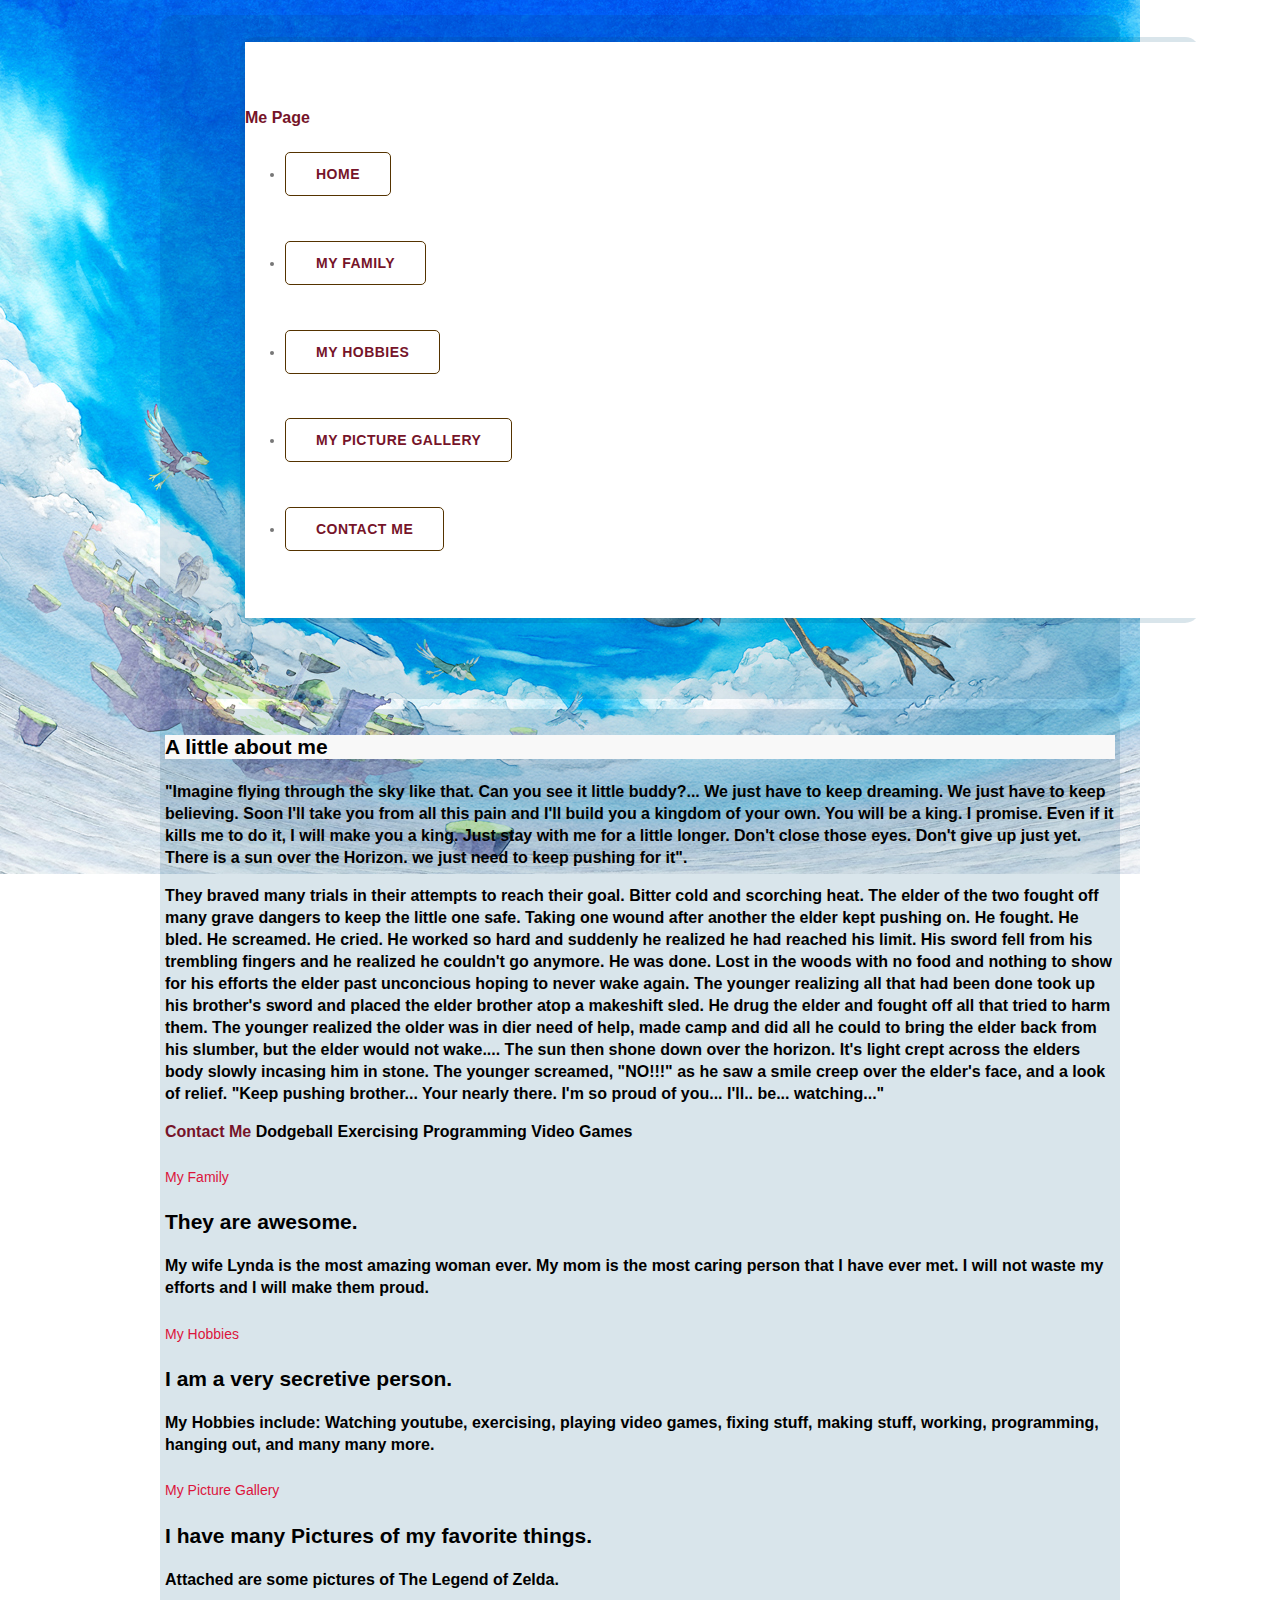
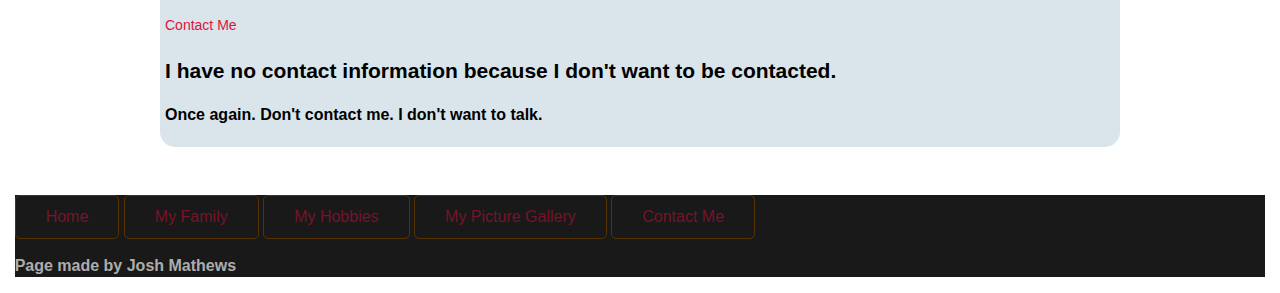
<file: index.html>
<!DOCTYPE HTML>
<html>
	<head>
		<meta charset="utf-8">
		<title>My First HTML Page</title>
		<link href="stylesheet.css" rel="stylesheet" type="text/css"</link>
		<link rel="stylesheet" href="http://fonts.googleapis.com/css?family=Lato:100,300,400">
	</head>
    <body>
		<header class="home container">
			<link rel="stylesheet" href="stylesheet.css"></link>
			<div class="container">
				 <div class="row">
					<a class="brand pull-left" href="index.html">Me Page</a>
					<ul class="list-inline list-untyled pull-right">
<!--						<h1><a href="index.html">Me Page</a></h1>-->
						<nav class="primary-nav">
							<li><a href="index.html" class="btn btn-alt">Home</a></li>
							<li><a href="family.html" class="btn btn-alt">My Family</a></li>
							<li><a href="hobbies.html" class="btn btn-alt">My Hobbies</a></li>
							<li><a href="pictures.html" class="btn btn-alt">My Picture Gallery</a></li>
							<li><a href="contact.html" class="btn btn-alt">Contact Me</a></li>
							</nav>
					 </ul>
				</div>
			</div>
        </header>
        
		<section>
			<div class="container">
            <header class="subheader">
				<h3>A little about me</h3>
			</header>
			
			<section>
                <p> "Imagine flying through the sky like that. Can you see it little buddy?... We just have
					to keep dreaming. We just have to keep believing. Soon I'll take you from all this pain
					and I'll build you a kingdom of your own. You will be a king. I promise. Even if it
					kills me to do it, I will make you a king. Just stay with me for a little longer. Don't
					close those eyes. Don't give up just yet. There is a sun over the Horizon. we just need
					to keep pushing for it".</p>
                
				<p>	They braved many trials in their attempts to reach their goal. Bitter cold and scorching heat.
					The elder of the two fought off many grave dangers to keep the little one safe. Taking one
					wound after another the elder kept pushing on. He fought. He bled. He screamed. He cried.
					He worked so hard and suddenly he realized he had reached his limit. His sword fell from
					his trembling fingers and he realized he couldn't go anymore. He was done. Lost in the woods
					with no food and nothing to show for his efforts the elder past unconcious hoping to never
					wake again. The younger realizing all that had been done took up his brother's sword and
					placed the elder brother atop a makeshift sled. He drug the elder and fought off all that tried
					to harm them. The younger realized the older was in dier need of help, made camp and did all
					he could to bring the elder back from his slumber, but the elder would not wake.... The sun
					then shone down over the horizon. It's light crept across the elders body slowly incasing him
					in stone. The younger screamed, "NO!!!" as he saw a smile creep over the elder's face, and a look of relief.
					"Keep pushing brother... Your nearly there. I'm so proud of you... I'll.. be... watching..."</p>
				<a href="contact.html">Contact Me</a>
				
				<o1>
					<l1>Dodgeball</l1>
					<l1>Exercising</l1>
					<l1>Programming</l1>
					<l1>Video Games</l1>
				</o1>
				
				<section>
					<a href="family.html">
						<h5>My Family</h5>
						<h3>They are awesome.</h3>
					</a>
					
					<p>My wife Lynda is the most amazing woman ever. My mom is the most caring person
					that I have ever met. I will not waste my efforts and I will make them proud.</p>
				</section>
				
				<section>
					<a href="hobbies.html">
						<h5>My Hobbies</h5>
						<h3>I am a very secretive person.</h3>
					</a>
					
					<p>My Hobbies include: Watching youtube, exercising, playing video games, fixing stuff, making stuff, working, programming, hanging out, and many many more.</p>
				</section>
				
				<section>
					<a href="pictures.html">
						<h5>My Picture Gallery</h5>
						<h3>I have many Pictures of my favorite things.</h3>
					</a>
					
					<p>Attached are some pictures of The Legend of Zelda.</p>
				</section>
				
				<section>
					<a href="contact.html">
						<h5>Contact Me</h5>
						<h3>I have no contact information because I don't want to be contacted.</h3>
					</a>
					
					<p>Once again. Don't contact me. I don't want to talk.</p>
				</section>
				</div>
			</section>
		
        	<footer>
				<nav>
					<a href="index.html" class="btn btn-alt">Home</a>
					<a href="family.html" class="btn btn-alt">My Family</a>
					<a href="hobbies.html" class="btn btn-alt">My Hobbies</a>
					<a href="pictures.html" class="btn btn-alt">My Picture Gallery</a>
					<a href="contact.html" class="btn btn-alt">Contact Me</a>
				</nav>
            	
				<p>Page made by Josh Mathews</p>
        	</footer>
	</body>
</html>
</file>
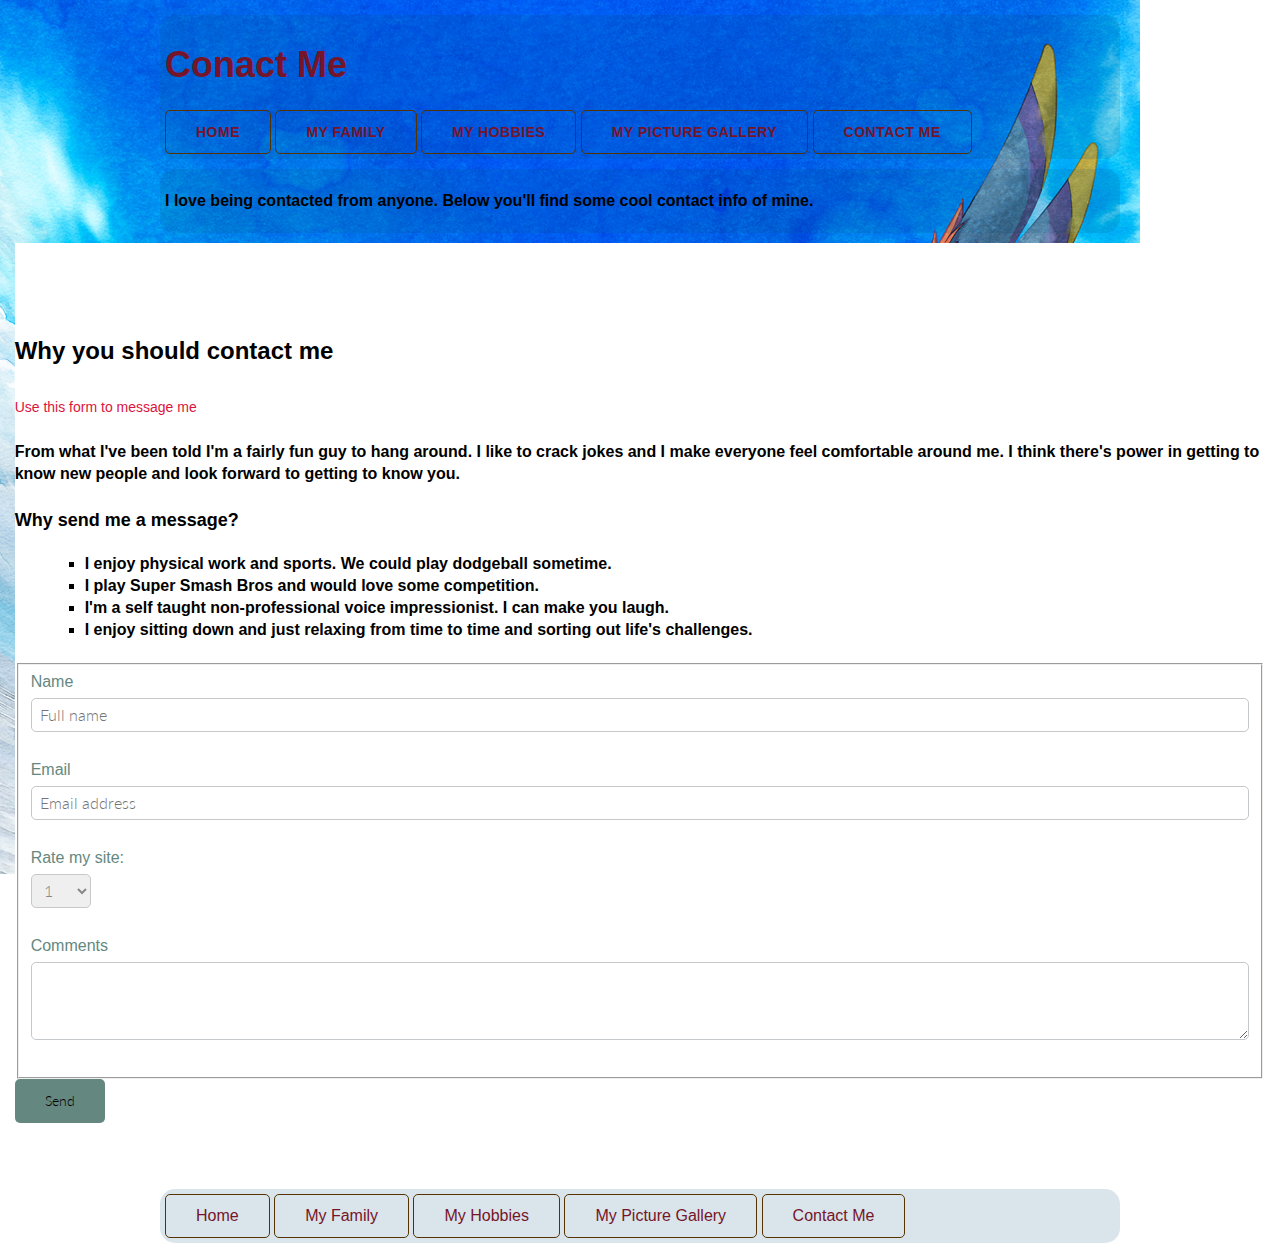
<file: contact.html>
<!doctype html>
<html>
	<head>
		<meta charset="utf-8">
		<title>Contact Me</title>
		<link href="stylesheet.css" rel="stylesheet" type="text/css"</link>
		<link rel="stylesheet" href="http://fonts.googleapis.com/css?family=Lato:100,300,400">
	</head>

	<body>
		<header class="container">
			<h1><a href="contact.html">Conact Me</a></h1>
			<nav class="primary-nav">
				<a href="index.html" class="btn btn-alt">Home</a>
				<a href="family.html" class="btn btn-alt">My Family</a>
				<a href="hobbies.html" class="btn btn-alt">My Hobbies</a>
				<a href="pictures.html" class="btn btn-alt">My Picture Gallery</a>
				<a href="contact.html" class="btn btn-alt">Contact Me</a>
			</nav>
		</header>
		
		<section class="container">
			<p>I love being contacted from anyone. Below you'll find some cool contact info of mine.</p>
		</section>
		
		<section class="row">
			<div>
				<section class="col-2-3">
					<h2>Why you should contact me</h2>
					<h5>Use this form to message me</h5>
					
					<p>From what I've been told I'm a fairly fun guy to hang around. I like to crack jokes
					and I make everyone feel comfortable around me. I think there's power in getting to know
					new people and look forward to getting to know you.</p>
					
					<h4>Why send me a message?</h4>
					
					<ul class="why-contact">
						<li>I enjoy physical work and sports. We could play dodgeball sometime.</li>
						<li>I play Super Smash Bros and would love some competition.</li>
						<li>I'm a self taught non-professional voice impressionist. I can make you laugh.</li>
						<li>I enjoy sitting down and just relaxing from time to time and sorting out
						life's challenges.</li>
					</ul>
				</section>
				<form class="col-1-3" action="#" method="post">
					<fieldset class="form-group">
						<label>
							Name
							<input type="text" name="name" placeholder="Full name" required>
						</label>
						
						<label>
							Email
							<input type="email" name="email" placeholder="Email address" required>
						</label>
						
						<label>
							Rate my site:
							<select name="rating" required>
								<option value="1" selected>1</option>
								<option value="2">2</option>
								<option value="3">3</option>
								<option value="4">4</option>
								<option value="5">5</option>
							</select>
						</label>
						
						<label>
							Comments
							<textarea name="comments"></textarea>
						</label>
						
					</fieldset>
					
					<input class="btn btn-default" type="submit" name="submit" value="Send">
					
				</form>
			</div>
		</section>
		
		<footer class="container">
			<nav>
				<a href="index.html" class="btn btn-alt">Home</a>
				<a href="family.html" class="btn btn-alt">My Family</a>
				<a href="hobbies.html" class="btn btn-alt">My Hobbies</a>
				<a href="pictures.html" class="btn btn-alt">My Picture Gallery</a>
				<a href="contact.html" class="btn btn-alt">Contact Me</a>
			</nav>
		</footer>
	</body>
</html>
</file>
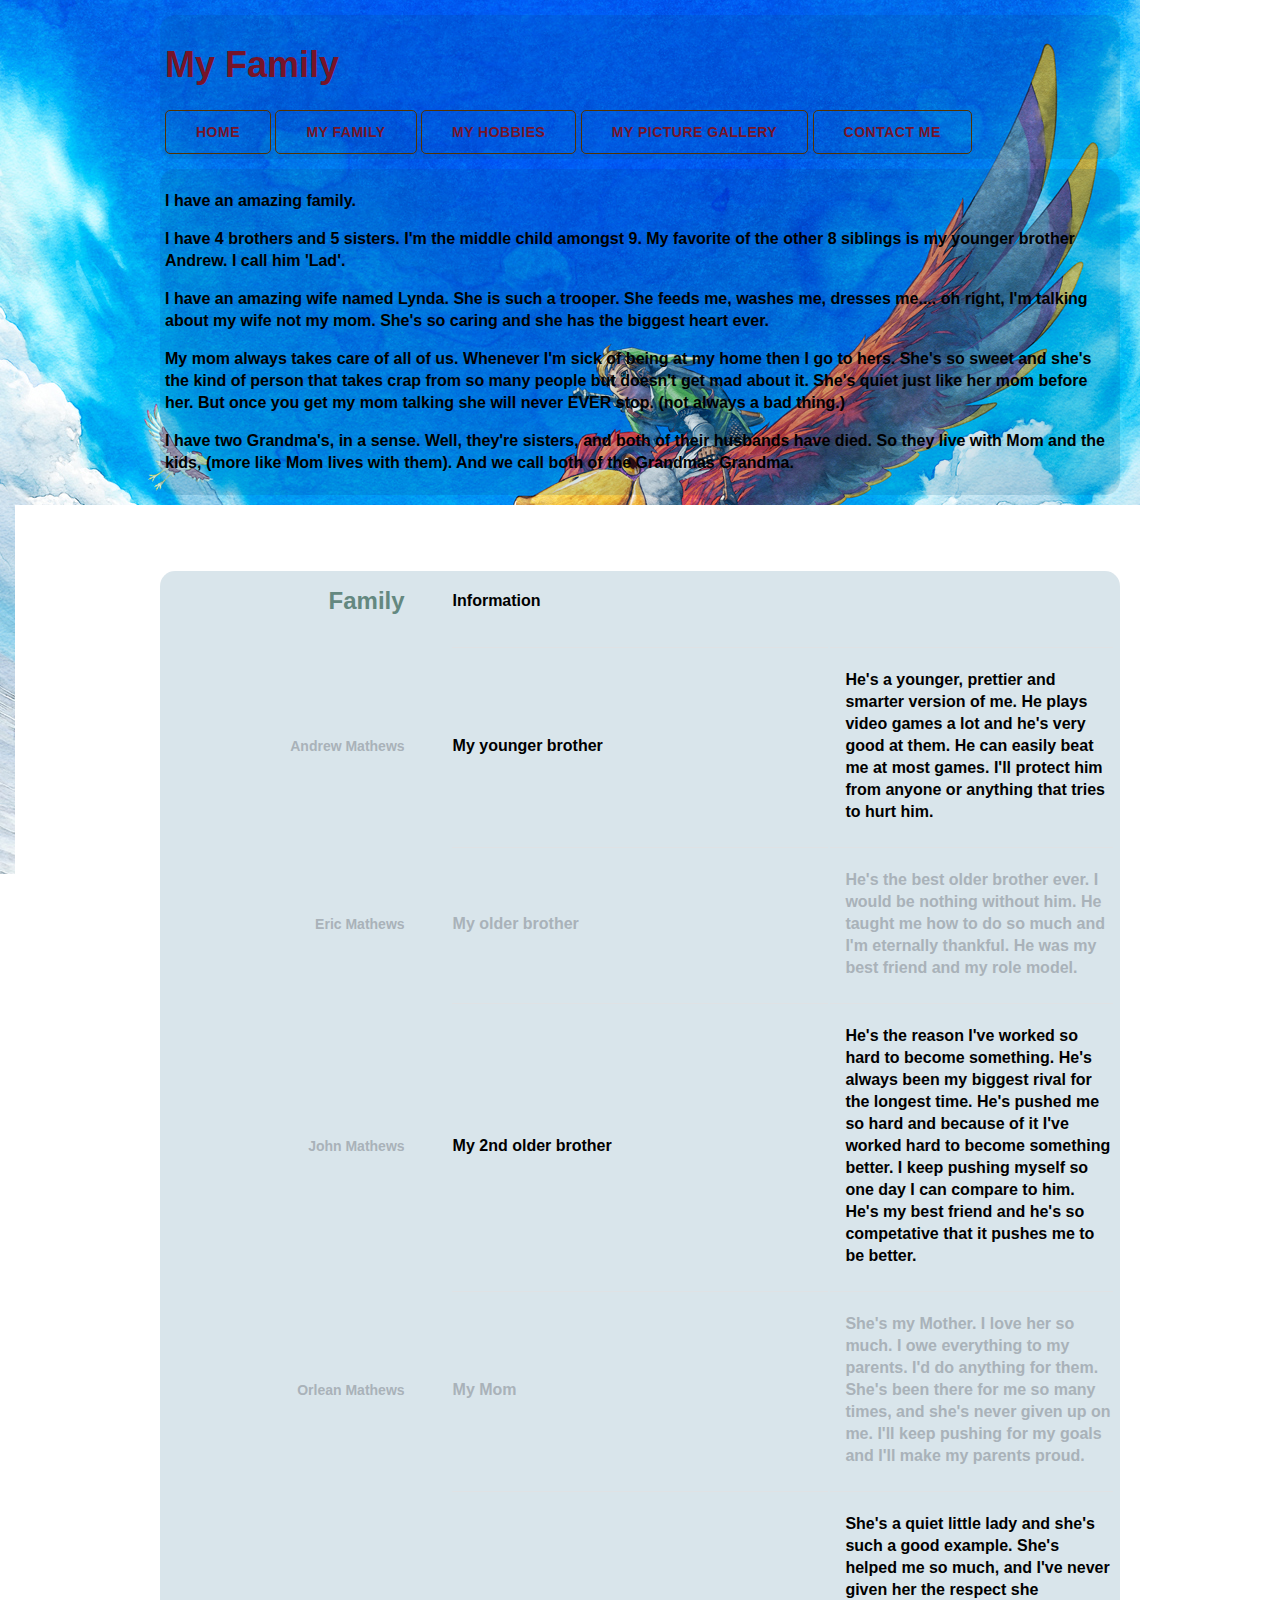
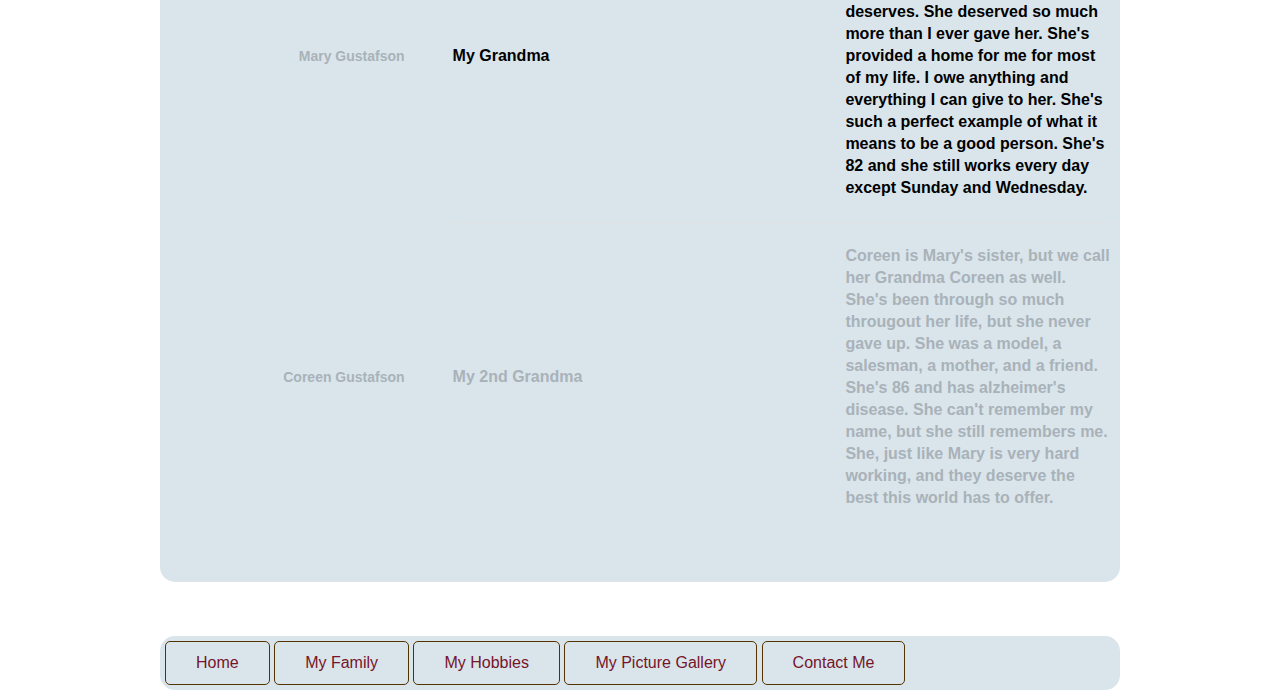
<file: family.html>
<!doctype html>
<html>
	<head>
		<meta charset="utf-8">
		<title>Family Page</title>
		<link href="stylesheet.css" rel="stylesheet" type="text/css"</link>
		<link rel="stylesheet" href="http://fonts.googleapis.com/css?family=Lato:100,300,400">
	</head>
	
	<body>
		<header class="container">
			<h1><a href="family.html">My Family</a></h1>
		<nav class="primary-nav">
			<a href="index.html" class="btn btn-alt">Home</a>
			<a href="family.html" class="btn btn-alt">My Family</a>
			<a href="hobbies.html" class="btn btn-alt">My Hobbies</a>
			<a href="pictures.html" class="btn btn-alt">My Picture Gallery</a>
			<a href="contact.html" class="btn btn-alt">Contact Me</a>
		</nav>
		</header>
		
		<section class="container">
			<p>I have an amazing family.</p>
			
			<p>I have 4 brothers and 5 sisters. I'm the middle child amongst 9. My favorite of the other 8 siblings is my younger brother Andrew. I call him 'Lad'.</p>
			
			<p>I have an amazing wife named Lynda. She is such a trooper. She feeds me, washes me, dresses me.... oh right, I'm talking about my wife not my mom. She's so caring and she has the biggest heart ever.</p>
			
			<p>My mom always takes care of all of us. Whenever I'm sick of being at my home then I go to hers. She's so sweet and she's the kind of person that takes crap from so many people but doesn't get mad about it. She's quiet just like her mom before her. But once you get my mom talking she will never EVER stop. (not always a bad thing.)</p>
			
			<p>I have two Grandma's, in a sense. Well, they're sisters, and both of their husbands have died. So they live with Mom and the kids, (more like Mom lives with them). And we call both of the Grandmas Grandma.</p>
		</section>
		
		<section class="row">
			<div class="container">
				<table>
					<thead>
						<tr>
							<th scope="row">
								Family
							</th>
							
							<td colspan="2">
								Information
							</td>
						</tr>
					</thead>
					
					<tbody>
						<tr>
							<th sope="row">
								Andrew Mathews
							</th>
							
							<td>
								My younger brother
							</td>
							
							<td>
								He's a younger, prettier and smarter version of me. He plays video games a lot and he's very good at them. He can easily beat me at most games. I'll protect him from anyone or anything that tries to hurt him.
							</td>
						</tr>
						
						<tr>
							<th sope="row">
								Eric Mathews
							</th>
							
							<td>
								My older brother
							</td>
							
							<td>
								He's the best older brother ever. I would be nothing without him. He taught me how to do so
								much and I'm eternally thankful. He was my best friend and my role model.
							</td>
						</tr>
						
						<tr>
							<th sope="row">
								John Mathews
							</th>
							
							<td>
								My 2nd older brother
							</td>
							
							<td>
								He's the reason I've worked so hard to become something. He's always been my biggest
								rival for the longest time. He's pushed me so hard and because of it I've worked hard
								to become something better. I keep pushing myself so one day I can compare to him. He's
								my best friend and he's so competative that it pushes me to be better.
							</td>
						</tr>
						
						<tr>
							<th sope="row">
								Orlean Mathews
							</th>
							
							<td>
								My Mom
							</td>
							
							<td>
								She's my Mother. I love her so much. I owe everything to my parents. I'd do anything for them. She's been there for me so many times, and she's never given up on me. I'll keep pushing for my goals and I'll make my parents proud.
							</td>
						</tr>
						
						<tr>
							<th sope="row">
								Mary Gustafson
							</th>
							
							<td>
								My Grandma
							</td>
							
							<td>
								She's a quiet little lady and she's such a good example. She's helped me so much, and I've never given her the respect she deserves. She deserved so much more than I ever gave her. She's provided a home for me for most of my life. I owe anything and everything I can give to her. She's such a perfect example of what it means to be a good person. She's 82 and she still works every day except Sunday and Wednesday.
							</td>
						</tr>
						
						<tr>
							<th sope="row">
								Coreen Gustafson
							</th>
							
							<td>
								My 2nd Grandma
							</td>
							
							<td>
								Coreen is Mary's sister, but we call her Grandma Coreen as well. She's been through so much
								througout her life, but she never gave up. She was a model, a salesman, a mother, and a friend. She's 86 and has alzheimer's disease. She can't remember my name, but she still remembers me. She, just like Mary is very hard working, and they deserve the best this world
								has to offer.
							</td>
						</tr>
					</tbody>
				</table>
			</div>
		</section>
		
		<footer class="container">
			<nav>
				<a href="index.html" class="btn btn-alt">Home</a>
				<a href="family.html" class="btn btn-alt">My Family</a>
				<a href="hobbies.html" class="btn btn-alt">My Hobbies</a>
				<a href="pictures.html" class="btn btn-alt">My Picture Gallery</a>
				<a href="contact.html" class="btn btn-alt">Contact Me</a>
			</nav>
		</footer>
	</body>
</html>
</file>
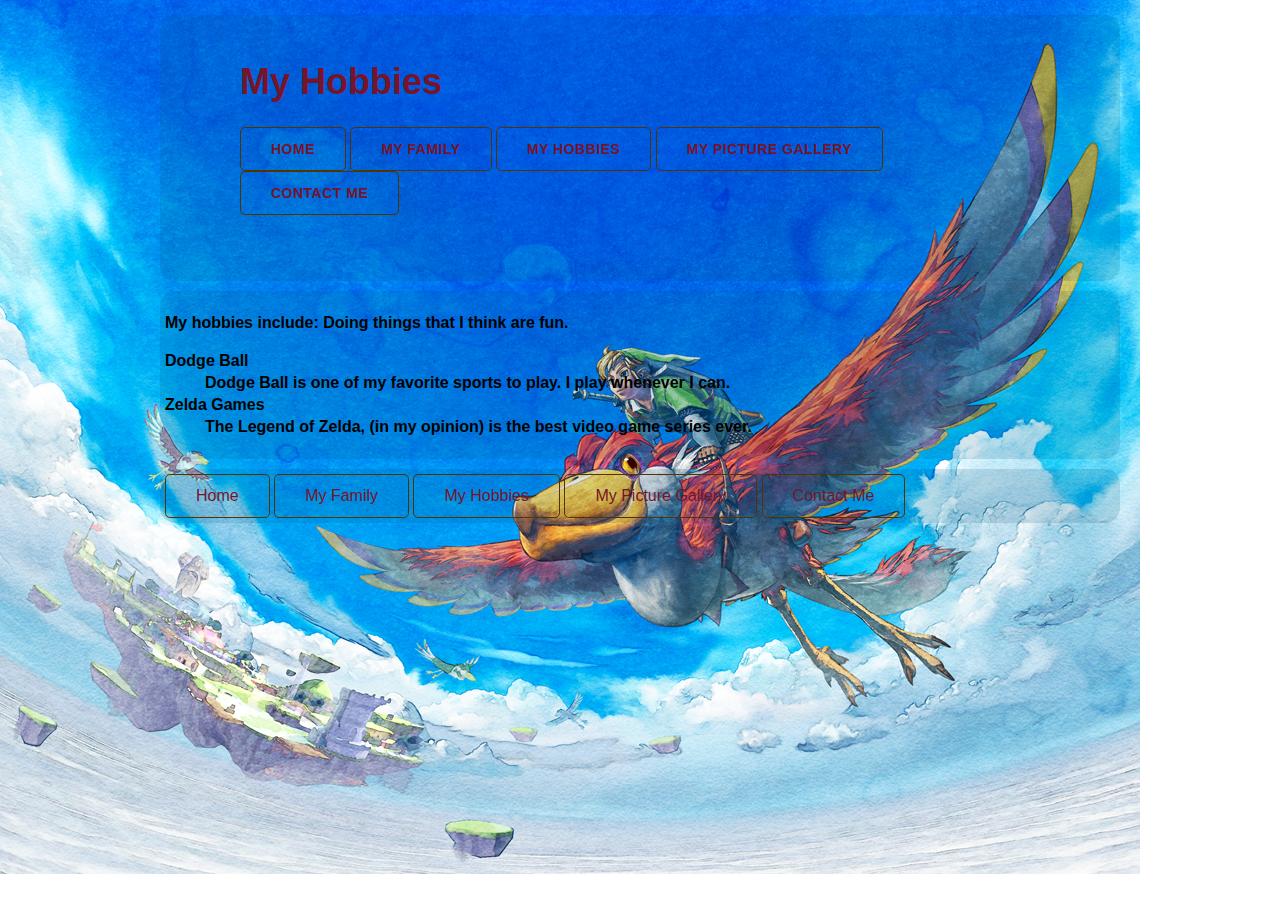
<file: hobbies.html>
<!doctype html>
<html>
	<head>
		<meta charset="utf-8">
		<title>My Hobbies</title>
		<link href="stylesheet.css" rel="stylesheet" type="text/css"</link>
		<link rel="stylesheet" href="http://fonts.googleapis.com/css?family=Lato:100,300,400">
	</head>
	
	<body>
		<header class="home container">
			<h1><a href="hobbies.html">My Hobbies</a></h1>
			<nav class="primary-nav">
				<a href="index.html" class="btn btn-alt">Home</a>
				<a href="family.html" class="btn btn-alt">My Family</a>
				<a href="hobbies.html" class="btn btn-alt">My Hobbies</a>
				<a href="pictures.html" class="btn btn-alt">My Picture Gallery</a>
				<a href="contact.html" class="btn btn-alt">Contact Me</a>
			</nav>
		</header>
		
		<section class="container">
			<p>My hobbies include: Doing things that I think are fun.</p>
			<dl>
				<dt>Dodge Ball</dt>
				<dd>Dodge Ball is one of my favorite sports to play. I play whenever I can.</dd>
				<dt>Zelda Games</dt>
				<dd>The Legend of Zelda, (in my opinion) is the best video game series ever.</dd>
			</dl>
		</section>
		
		<footer class="container">
			<nav>
				<a href="index.html" class="btn btn-alt">Home</a>
				<a href="family.html" class="btn btn-alt">My Family</a>
				<a href="hobbies.html" class="btn btn-alt">My Hobbies</a>
				<a href="pictures.html" class="btn btn-alt">My Picture Gallery</a>
				<a href="contact.html" class="btn btn-alt">Contact Me</a>
			</nav>
		</footer>
	</body>
</html>
</file>
<file: stylesheet.css>
@charset "UTF-8";
/* CSS Document */

body {
	font-size: 10pt;
	font-family: Verdana, Geneva, Arial, Helvetica, sans-serif;
	color: black;
	line-height: 14pt;
	padding-left: 5pt;
	padding-right: 5pt;
	padding-top: 5pt;
	background-color: hsla(200, 100%, 80%, 0.5)
}

h1 {
	font: 14pt Verdana, Geneva, Arial, Helvetica, sans-serif;
	font-weight: bold;
	line-height: 20pt;

}

header {
	font-size: 12pt;
	font-weight: bold;
	color: #003827;
}

header {
	background-color: #F8F8F8;
}

header ul{
	margin: 0;
}

header a,
header li {
	padding: 1.4rem 0;
	color: #777;
	font-weight: bold;
}

.subheader{
	font:12pt Arial;
	color: #328C73;
}

.primary-nav {
	font-size: 14px;
	font-weight: 400;
	letter-spacing: .5px;
	text-transform: uppercase;
}

<header>
	<h1><a href="index.html">Me Page</a></h1>
	<nav class = "primary-nav subheader">
		<a href="index.html" >Home</a>
		<a href="family.html" >My Family</a>
		<a href="hobbies.html" >My Hobbies</a>
		<a href="pictures.html" >My Picture Gallery</a>
		<a href="contact.html" >Contact Me</a>
	</nav>
</header>

img {
	width: 460px;
	border:solid;
	border-width:5px;
	padding:10px;
	border-radius:15px; 
	float: right;
	border-color:#553300;
}

a {
	text-decoration: none;
}

a:link, a:visited {
	color: #761429;
}

a:hover, a:active {
	color: #761429;
}

/*
=================================
Grid
=================================
*/

*,
*:before,
*:after {
	-webkit-box-sizing: border-box;
	-moz-box-sizing: border-box;
	box-sizing: border-box;
}
.container {
	margin: 0 auto;
	padding-left: 30px;
	padding-right: 30px;
	width: 960px;
	background-color: hsla(200, 100%, 24%, 0.15);
	border: none;
	border-radius: 15px;
	padding: 5px;
	margin-bottom: 10px;
}

/*
==================================
Typography
==================================
*/

h1, h3, h4, h5 p{
	margin-bottom: 22px;
}

/*
==================================
buttons
==================================
*/

.btn{
	border-radius: 5px;
	display: inline-block;
	margine: 0;
}

.btn-alt{
	border: 1px solid #553300;
	padding: 10px 30px;
}

.btn-default{
	border: 0;
	background:#648880;
	padding: 11px 30px;
	font-size: 14px;
}
.btn-default hover{
	background:77a198;
}

/*
==================================
Home
==================================
*/

.home{
	padding: 22px 80px 66px 80px;
}

/*
==================================
Custom Styles
==================================
*/

body{
	color: black;
	font: 300 16px/22px "Open Sans", "Helvetica Neue", Helvetica, Arail, sans-serif;
}

h1, h2, h3, h4{
	color: black;
}

h1{
	font-size: 36px;
	line-height: 44px;
}

h2{
	font-size: 24px;
	line-height: 44px;
}

h3{
	font-size: 21px;
}

h4{
	font-size: 18px;
}

h5{
	color: crimson;
	font-size: 14px;
	font-weight: 400;
}

strong{
	font-weight: 400;
}
cite, em{
	font-style: italic;
}

.primary-nav{
	font-size: 14px;
	font-weight: 400;
	letter-spacing: .5px;
	text-transform: uppercase;
}

.primary-footer{
	color: #648880;
	font-size: 14px;
	padding-bottom: 44px;
	padding-top: 44px;
}

.primary-footer small{
	float: left;
	font-weight: 400;
}

.section{
	line-height: 44px;
	padding: 22px 80px 66px 80px;
	text-align: center;
}

body{
	color: black;
	font: 300 16px/22px "Your font", "Open Sans", "Helvetica Neue", Helvetica, Arial, sans-serif;
	font-weight: bold;
}

.row,
.row-alt{
	min-width: 960px;
}
.row{
	background: #fff;
	padding: 66px 0 44px 0;
}
.row-alt{
	background: #cbe2c1;
	background: -webkit-linear-gradient(to right, a1d3b0, #f6f1d3);
	background: -moz-linear-gradient(to right, a1d3b0, #f6f1d3);
	background: linear-gradient(to right, a1d3b0, #f6f1d3);
	padding: 44px 0 22px 0;
}

body{
	background: url("loftwing.jpg") 0 0 no-repeat;
	background-attachment: fixed;
}

/*
===============================
Message Form
===============================
*/

.why-contact{
	list-style: square;
	margin: 0 0 22px 30px;
}

form{
	margin-bottom: 22px;
}
input,
select,
textarea{
	font: 300 16px/22px "Lato", "Open Sans", "Helvetica Neue",
		Helvetica, Arial, sans-serif;
}

.form-group label{
	color: #648880;
	cursor:pointer;
	font-weight: 400;
}
.form-group input,
.form-group select,
.form-group textarea {
	border: 1px solid #c6c9cc;
	border-radius: 5px;
	color: #888;
	display: block;
	margin: 5px 0 27px 0;
	padding: 5px 8px;
}
.form-group input,
.form-group textarea {
	width: 100%;
}
.form-group select {
	height: 34px;
	width: 60px;
}
.form-group textarea {
	height: 78px;
}

/*
=================================
Family
=================================
*/

table{
	margin-bottom: 44px;
	width: 100%;
}
table:last-child{
	marigin-bottom: 0;
}

th, td{
	padding-bottom: 22px;
	verticle-align: top;
}

th{
	padding-right: 45px;
	text-align: right;
	width: 30%;
}

td{
	width: 40%;
}

thead{
	line-height: 44px;
}
thead th{
	color:#648880;
	font-size: 24px;
}

tbody th{
	color: #a9b2b9;
	font-size: 14px;
	font-weight: 400px;
	padding-top: 22px;
	text-transformation: uppercase;
}

tbody td { 
	border-top: 1px solid #dfe2e5; 
 	padding-top: 21px; 
} 
tbody td:first-of-type { 
	padding-right: 15px; 
} 
tbody td:last-of-type { 
	padding-left: 15px; 
} 
tbody td:only-of-type { 
	padding-left: 0; 
	padding-right: 0; 
}

tbody tr:nth-child(even){ 
	color: #a9b2b9; 
}

			header {
			  background-color: #F8F8F8;
			}

			header ul {
			  margin: 0;
			}

			header a,
			header li {
			  padding: 1.4rem 0;
			  color: #777;
			  font-weight: bold;
			}
			section#intro-header {
			  background-image: url(../imgs/landscape.jpg);
			  background-size: cover;
			}
			section#intro-header .wrap-headline {
			  position: relative;
			  padding-top: 20%;
			  padding-bottom: 20%;
			}
			section#intro-header {
			  background-image: url(../imgs/landscape.jpg);
			  background-size: cover;
			}

			section#intro-header .wrap-headline {
			  position: relative;
			  padding-top: 20%;
			  padding-bottom: 20%;
			}

			section#intro-header h1,
			section#intro-header h2 {
			  color: #FFF;
			}

			section#intro-header h2 {
			  font-size: 1.5rem;
			}

			section#intro-header hr {
			  width: 10%;
			}

			section#intro-header .btn-default {
			  background-color: rgba(255, 255, 255, 0.5);
			  border: none;
			}
			section#about img {
			  margin-top: 6.5rem;
			  margin-bottom: 5rem;
			}

			section#about h3 {
			  margin-top: 10rem;
			}
			section#features {
			  background-color: #eef2f5;
			  border-top: 0.1rem solid #e9e9e9;
			  border-bottom: 0.1rem solid #e9e9e9;
			}

			section#features * {
			  color: #657C8E;
			}

			section#features .feature {
			  padding-top: 2rem;
			  padding-bottom: 4rem;
			  text-align: center;
			}
			section#pricing h3.price-headline {
			  margin-top: 5rem;
			  margin-bottom: 3rem;
			}

			section#pricing .white-text {
			  color: #FFF;
			}

			section#pricing thead .success {
			  background-color: #78CFBF;
			}

			section#pricing thead .info {
			  background-color: #3EC6E0;
			}

			section#pricing thead .danger {
			  background-color: #E3536C;
			}

			section#pricing tbody .success {
			  background-color: #82DACA;
			}

			section#pricing tbody .info {
			  background-color: #53CFE9;
			}

			section#pricing tbody .danger {
			  background-color: #EB6379;
			}
			footer {
			  background-color: #191919;
			  color: #ADADAD;
			  margin-top: 3em;
			}

			footer h5,
			footer img {
			  margin-top: 5em;
			  font-weight: bold;
			}

			footer address {
			  margin-top: 5em;
			  margin-bottom: 5em;
			  color: #5A5A5A;
			}

			footer ul {
			  margin-bottom: 5em;
			}

			footer address strong {
			  color: #ADADAD;
			  display: block;
			  padding-bottom: 0.62em;
			}

			footer a {
			  font-weight: 300;
			  color: #5A5A5A;
			}

			footer a:hover {
			  text-decoration: none;
			  color: #FFF;
			}
			section#newsletter {
			  border-top: 1px solid #E0E0E0;
			  padding-top: 3.2em;
			  margin-top: 2em;
			}

			section#newsletter h4 {
			  padding: 1em;
			}

			section#newsletter form {
			  padding: 1em;
			  margin-top: 2em;
			  margin-bottom: 5.5em;
			}
			section#contact form {
			  padding-top: 9rem;
			  padding-bottom: 3rem;
			}
			$(document).ready(function() {
				$('#contact form').on('submit', function(e) {
					e.preventDefault();
					var $form = $(e.currentTarget),
						$email = $form.find('#contact-email'),
						$button = $form.find('button[type=submit]');

					if($email.val().indexOf('@') == -1) {
						vaca = $email.closest('form-group')
						$email.closest('.form-group').addClass('has-error');
					} else {
						$form.find('.form-group').addClass('has-success').removeClass('has-error');
						$button.attr('disabled', 'disabled');
						$button.after('<span>Message sent. We will contact you soon.</span>');
					}
				});
			});
			.hidden-element {
			  display: none;
			}
			$(document).ready(function() {
				… // rest of the JavaScript code
				$('#sign-btn').on('click', function(e) {
					$(e.currentTarget).closest('ul').hide();
					$('form#signin').fadeIn('fast');
				});
			});
			section#team ul {
			  margin: 5rem 0;
			}

			section#team li {
			  margin: 0 5rem;
			}

			section#team h5 {
			  font-size: 1.5rem;
			  font-weight: bold;
			}
			section#pricing .center-block {
			  width: 90%
			}
/*
=================================
End of code
=================================
*/
</file>
